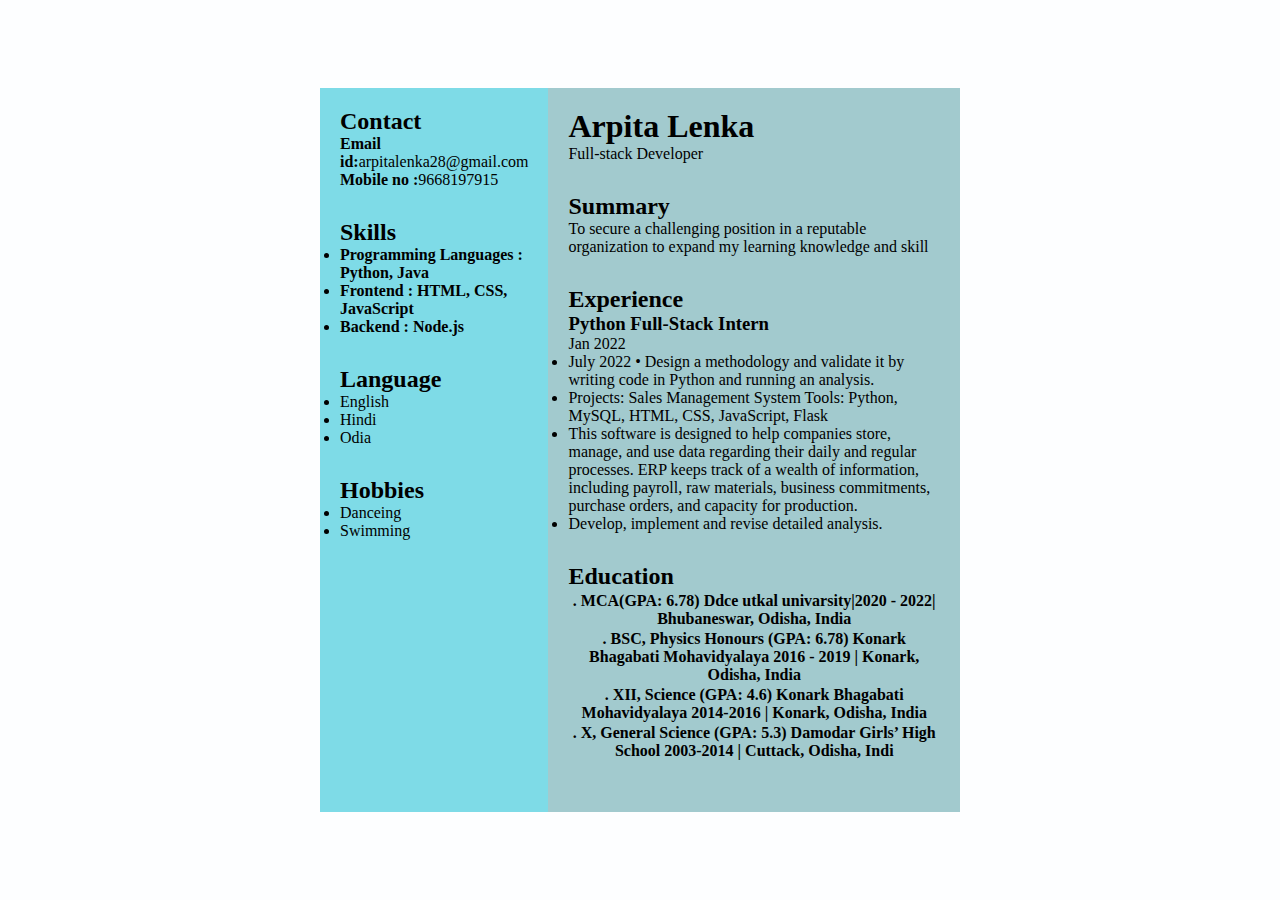
<file: cv.html>
<html lang="en">
  
<head>
    <meta charset="UTF-8">
    <meta http-equiv="X-UA-Compatible" content="IE=edge">
    <meta name="viewport" 
          content="width=device-width, initial-scale=1.0">
    <link rel="stylesheet" href="cv.css">
</head>
  
<body>
    <div class="full">
        <div class="left">
            
            <div class="Contact">
                <h2>Contact</h2>
                <p><b>Email id:</b>arpitalenka28@gmail.com</p>
                <p><b>Mobile no :</b>9668197915</p>
            </div>
            <div class="Skills">
                <h2>Skills</h2>
                <ul>
                    <li><b>Programming Languages : 
                      Python, Java </b></li>
                    <li><b>Frontend : HTML, CSS, 
                      JavaScript </b></li>
                    <li><b>Backend : Node.js</b></li>
                </ul>
            </div>
            <div class="Language">
                <h2>Language</h2>
                <ul>
                    <li>English</li>
                    <li>Hindi</li>
                    <li>Odia</li>
                </ul>
            </div>
            <div class="Hobbies">
                <h2>Hobbies</h2>
                <ul>
                    <li>Danceing</li>
                    <li>Swimming</li>
                </ul>
            </div>
        </div>
        <div class="right">
            <div class="name">
                <h1>Arpita Lenka</h1>
            </div>
            <div class="title">
                <p>Full-stack Developer</p>
            </div>
            <div class="Summary">
                <h2>Summary</h2>
                <p>To secure a challenging position in a 
                  reputable organization
                    to expand my learning knowledge and skill
                </p>
            </div>
            <div class="Experience">
                <h2>Experience</h2>
                <h3>Python Full-Stack Intern</h3>
                <p>Jan 2022</p>
                <ul>
                    <li>July 2022
                        • Design a methodology and validate it by writing code in Python and
                        running an analysis.
                    </li>
                    <li>
                        Projects: Sales Management System
                        Tools: Python, MySQL, HTML, CSS, JavaScript, Flask
                    </li>
                    <li>This software is designed to help companies store, manage, and use
                        data regarding their daily and regular processes. ERP keeps track of
                        a wealth of information, including payroll, raw materials, business
                        commitments, purchase orders, and capacity for production.</li>
                    <li>Develop, implement and revise detailed analysis.</li>
                </ul>
            </div>
            <div class="Education">
                <h2>Education</h2>
                <table>
                    <tr>
                        <th>. MCA(GPA: 6.78) 
                         Ddce utkal univarsity|2020 - 2022|
                        Bhubaneswar, Odisha,
                            India</th>
                    </tr>
                    <tr>
                        <th>. BSC, Physics Honours (GPA: 6.78)
                            Konark Bhagabati Mohavidyalaya
                            2016 - 2019 | Konark, Odisha, India
                        </th>

                    </tr>
                    <tr>
                        <th>. XII, Science (GPA: 4.6)
                            Konark Bhagabati Mohavidyalaya
                            2014-2016 | Konark, Odisha, India
                        </th>
                    </tr>
                    <tr>
                        <th>. X, General Science (GPA: 5.3)
                            Damodar Girls’ High School
                            2003-2014 | Cuttack, Odisha, Indi</th>
                    </tr>
                </table>
            </div>
        </div>
    </div>
</body>
  
</html>
</file>
<file: cv.css>
/* Write CSS Here */
* {
    margin: 0;
    padding: 0;
    box-sizing: border-box;   
}
body {
    background-color: rgb(253, 254, 255);
    display: flex;
    justify-content: center;
    align-items: center;
}
.full {
    width: 50%;
    max-width: 1000px;
    min-height: 100px;
    background-color: rgb(245, 239, 231);
    margin: 0px;
    display: grid;
    grid-template-columns: 2fr 4fr;
}
.left {
    position: initial;
    background-color: rgb(126, 219, 231);
    padding: 20px;
}
.right {
    position: initial;
    background-color: rgb(162, 202, 206);
    padding: 20px;
  
}
.image, .Contact, .Skills, .Language, .Hobbies, .title, 
.Summary, .Experience, .Education, .project {
    margin-bottom: 30px;
}
.h2 {
    background-color: rgb(24, 107, 167);
}
</file>
